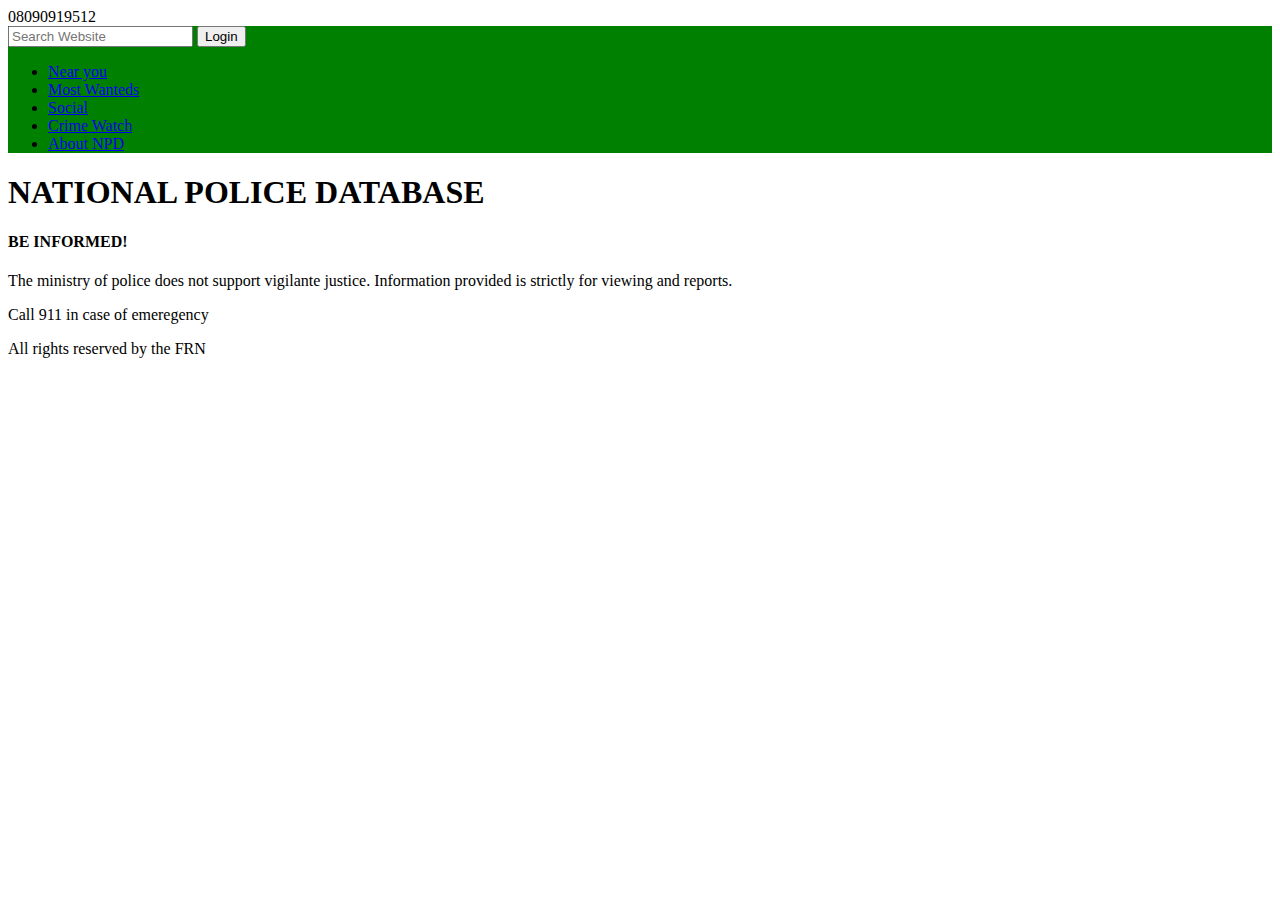
<file: index.html>
<!DOCTYPE html>
<html>
<head>08090919512
    <title>NPD</title>
    <link rel="stylesheet" type="text/css" media="screen" href="C:\Users\Demi\Desktop\projects\html\NPD\style.css">
    <link rel="stylesheet" href="https://cdnjs.cloudflare.com/ajax/libs/font-awesome/4.7.0/css/font-awesome.min.css">
</head>
<body class="bg">
     <header class ="header" style="background-color: green ">
            <div class="nav" >
                <input class="search" type="text" placeholder="Search Website "  >
                <button class="btn-primary" type="submit" onclick="location.href='login.html'">Login</button>
                <ul class ="list">
                        <li><a href ="#"> Near you </a></li>
                        <li><a href ="#">Most Wanteds</a></li>
                        <li><a href ="#">Social</a></li>
                        <li><a href ="#">Crime Watch</a></li>
                        <li><a href ="#">About NPD</a></li>
                </ul>
        </div>
         </header>
    <h1>NATIONAL POLICE DATABASE
    </h1>
    <h4>BE INFORMED!</h4>
<footer class="footer"> 
    <p> 
    The ministry of police does not support vigilante justice. Information provided is strictly for viewing and reports.
    </p>
    <p>
    Call 911 in case of emeregency
    </p>
    <p>
    All rights reserved by the FRN
    </p>

</footer>
</body>
</file>
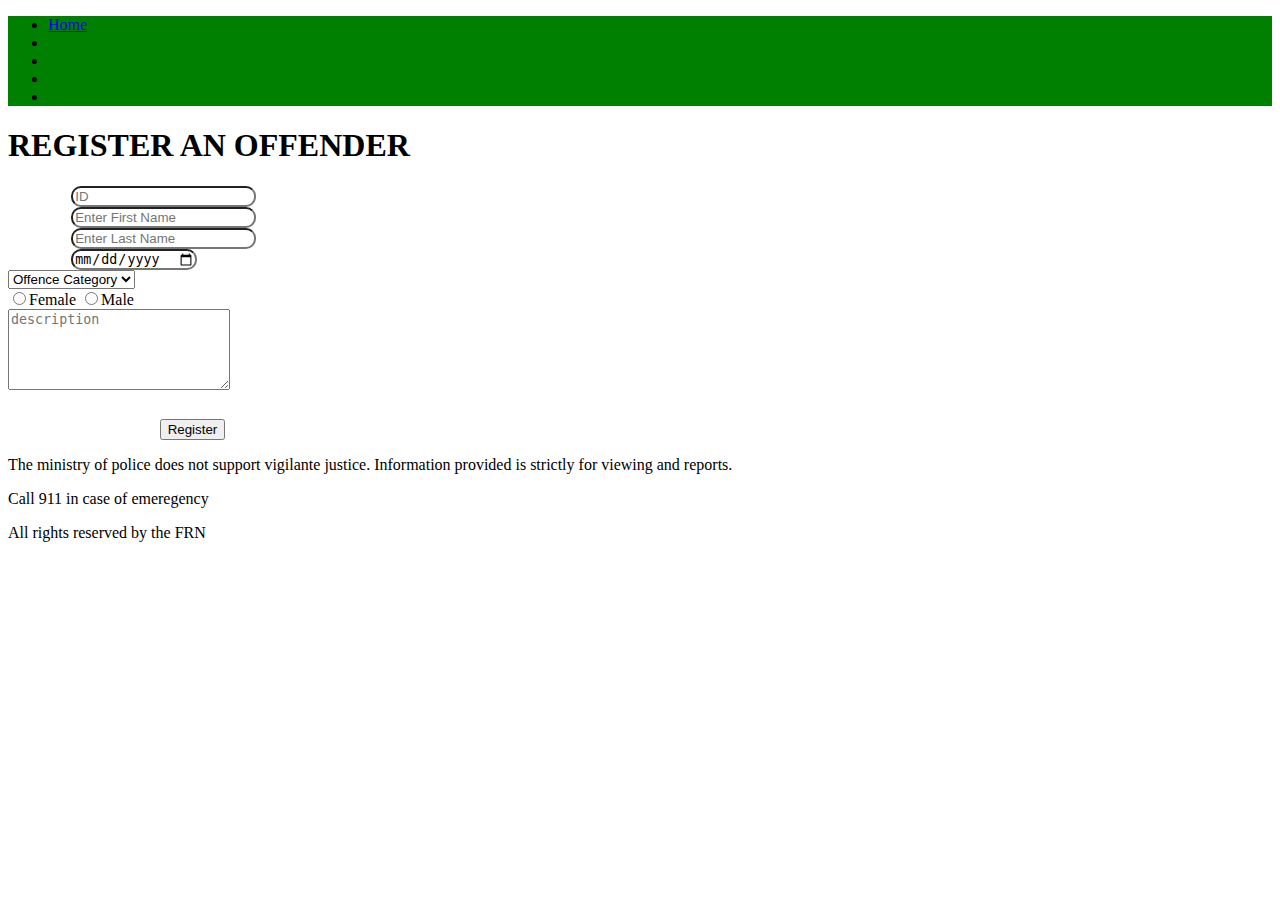
<file: inputform.html>
<!DOCTYPE html>
<html>
<head>
    <title>NPD Login</title>
    <link rel="stylesheet" type="text/css" media="screen" href="C:\Users\Demi\Desktop\projects\html\NPD\style.css">
    <link rel="stylesheet" href="https://cdnjs.cloudflare.com/ajax/libs/font-awesome/4.7.0/css/font-awesome.min.css">
</head>
<body>
        <header class ="header2" style="background-color: green ">
                <div class="nav" >
                        <ul class ="list">
                                <li><a href ="#" onclick="location.href='loggedin.html' ">  Home       </a></li>
                                <li><a href ="#">        </a></li>
                                <li><a href ="#">       </a></li>
                                <li><a href ="#">      </a></li>
                                <li><a href ="#"></a></li>
                        </ul>
                </div>
            </header>
    <h1> REGISTER AN OFFENDER</h1>
    <form action="registered.html" method="post">
            <input style="margin-left: 5%; border-radius: 10px;" type="text" name="crid" class="formitem" placeholder="ID"/><br>
            <input style="margin-left: 5%; border-radius: 10px;" type="text" name="firstname" class="formitem" placeholder="Enter First Name"/><br>
            <input style="margin-left: 5%;  border-radius: 10px;" type="text" name="lastname" class="formitem" placeholder="Enter Last Name"/><br>
            <input style="margin-left: 5%; border-radius: 10px;" type="date" name="crdob" class="formitem" placeholder="Enter D.O.B"/><br>
            <select name = "Offence" class="offencecat" >
                    <option>Offence Category</option>
                    <option value="one">Grand Theft Auto</option>
                    <option value="two">Arson</option>
                    <option value="three">Cyber-crime</option>
                    <option value="four">Murder</option>
                    <option value="five">Robbery</option>
                    <option value="six">Kidnapping</option>
                    <option value="seven">Rape</option>
                </select><br>
                <div class="gender">
                <input type="radio" name="gender" value="female">Female
                <input type="radio" name="gender" value="male">Male
                </div>
             <textarea name="text" cols="25" rows="5" placeholder="description" class="description" style="margin-right:80%;"></textarea>
             <button type="submit" class="btn-primary" Style="; margin-top: 0px; margin-left: 12%; margin-top:2%;"  > Register </button>
<footer class="footer"> 
    <p> 
    The ministry of police does not support vigilante justice. Information provided is strictly for viewing and reports.
    </p>
    <p>
    Call 911 in case of emeregency
    </p>
    <p>
    All rights reserved by the FRN
    </p>

</footer>
</file>
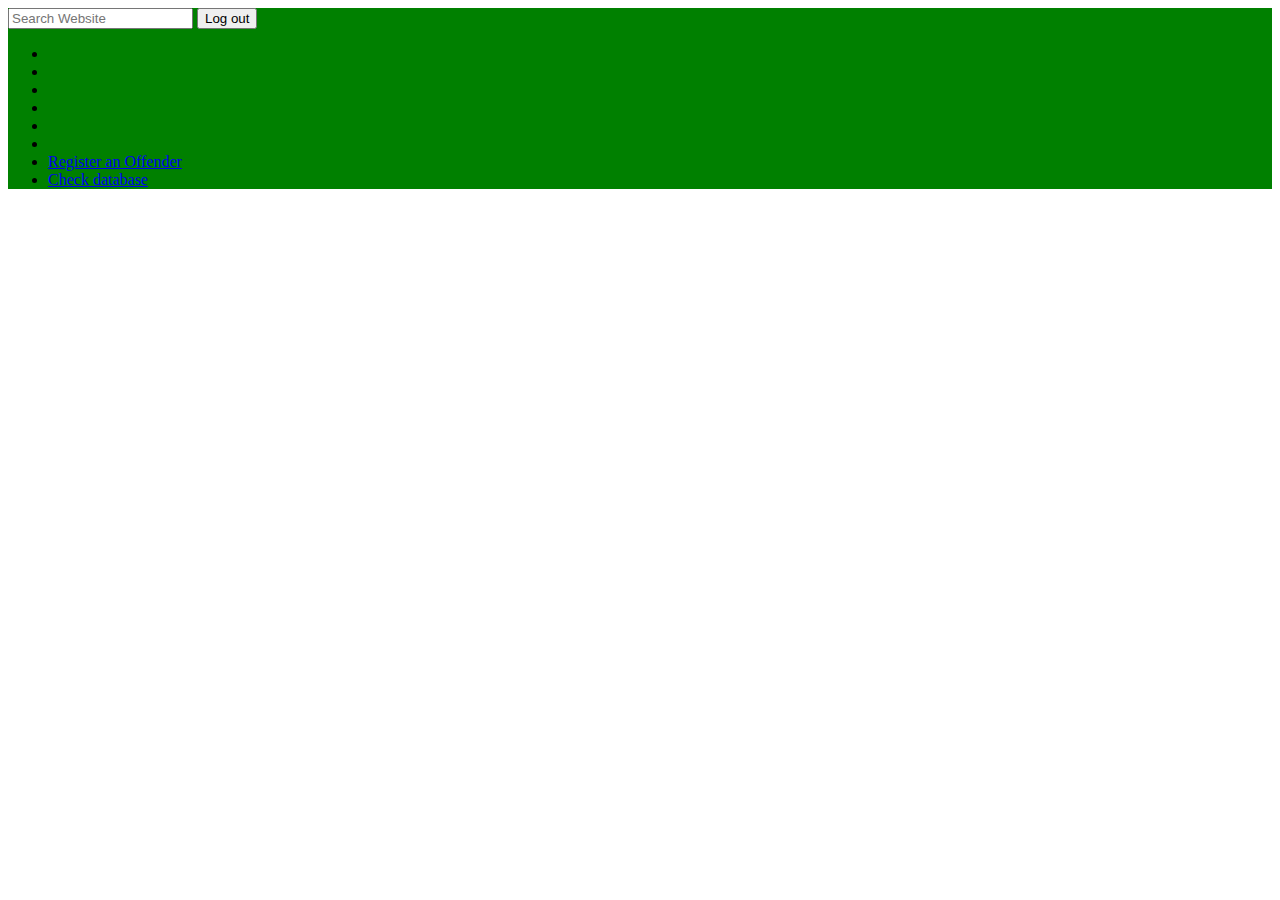
<file: loggedin.html>
<!DOCTYPE html>
<html>
<head>
    <title>NPD </title>
    <link rel="stylesheet" type="text/css" media="screen" href="C:\Users\Demi\Desktop\projects\html\NPD\style.css">
    <link rel="stylesheet" href="https://cdnjs.cloudflare.com/ajax/libs/font-awesome/4.7.0/css/font-awesome.min.css">
</head>
<body>
    <header class ="header" style="background-color: green ">
        <div class="nav" >
            <input class="search" type="text" placeholder="Search Website "  >
            <button class="btn-primary" type="submit" onclick="location.href='index.html' ">Log out</button>
            <ul class ="list">
                <li><a href ="#">              </a></li>
                <li><a href ="#">                </a></li>
                <li><a href ="#">              </a></li>
                <li><a href ="#">              </a></li>
                <li><a href ="#">                </a></li>
                <li><a href ="#">              </a></li>
                <li><a href ="#" onclick="location.href='inputform.html' " > Register an Offender </a></li>
                <li><a href ="#">Check database</a></li>
                </ul>
        </div>
    </header>
</file>
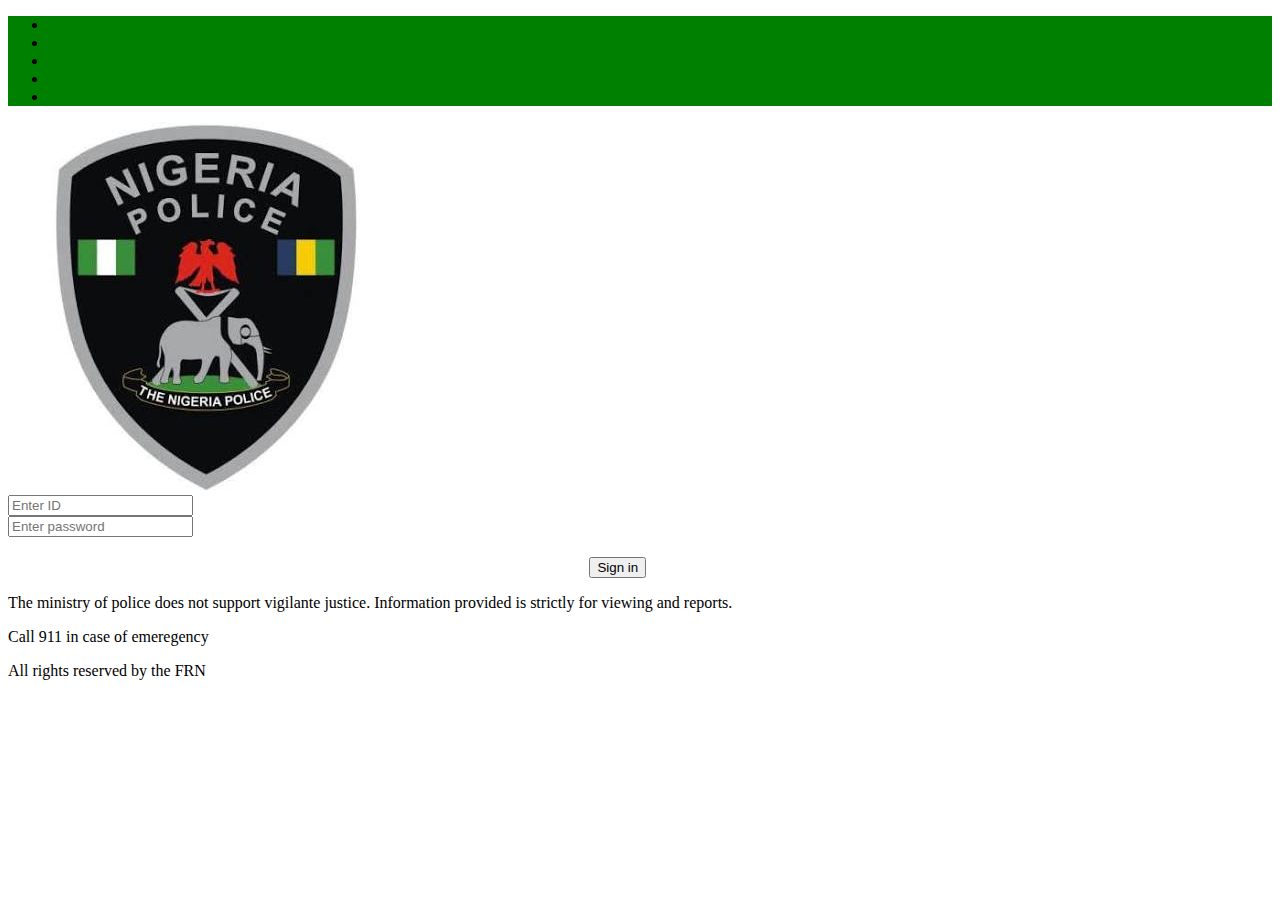
<file: login.html>
<!DOCTYPE html>
<html>
<head>
    <title>NPD Login</title>
    <link rel="stylesheet" type="text/css" media="screen" href="C:\Users\Demi\Desktop\projects\html\NPD\style.css">
    <link rel="stylesheet" href="https://cdnjs.cloudflare.com/ajax/libs/font-awesome/4.7.0/css/font-awesome.min.css">
</head>
<body>
    <header class ="header2" style="background-color: green ">
            <div class="nav" >
                    <ul class ="list">
                            <li><a href ="#">         </a></li>
                            <li><a href ="#">        </a></li>
                            <li><a href ="#">       </a></li>
                            <li><a href ="#">      </a></li>
                            <li><a href ="#">     </a></li>
                    </ul>
            </div>
        </header>
        <div class="img">
                <img src="image2.jpeg">
            </div>
    <form action="login.php" method="post">
        <input type="text" name="id" class="details" placeholder="Enter ID"/><br>
        <input type="text" name="password" class="details" placeholder="Enter password"/><br>
    <button type="submit" class="btn-primary" Style="margin-left: 170px; margin-top: 20px; margin-left: 46%;"  > Sign in </button>
    <script>
        
    </script>
    </form>
    <footer class="footer2"> 
            <p> 
            The ministry of police does not support vigilante justice. Information provided is strictly for viewing and reports.
            </p>
            <p>
            Call 911 in case of emeregency
            </p>
            <p>
            All rights reserved by the FRN
            </p>
        
        </footer>
</body>
</file>
